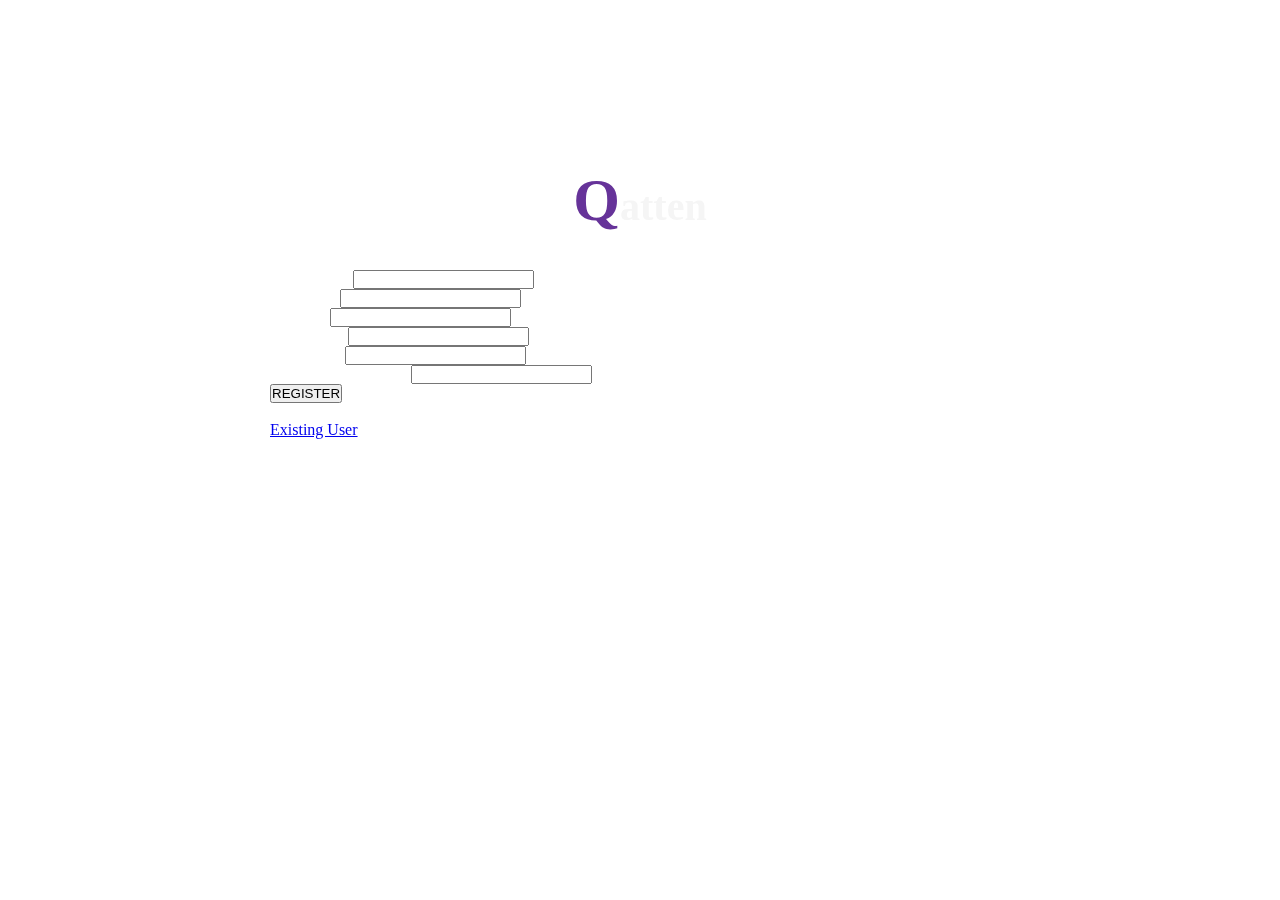
<file: index.html>
<!DOCTYPE html>
<html>
<head>
	<meta charset="utf-8">
	<meta name="viewport" content="width=device-width, initial-scale=1">
	<title>Registration</title>
	<link rel="stylesheet" href="https://cdn.jsdelivr.net/npm/bootstrap@4.6.2/dist/css/bootstrap.min.css" integrity="sha384-xOolHFLEh07PJGoPkLv1IbcEPTNtaed2xpHsD9ESMhqIYd0nLMwNLD69Npy4HI+N" crossorigin="anonymous">
	<script src="https://cdn.jsdelivr.net/npm/jquery@3.5.1/dist/jquery.slim.min.js" integrity="sha384-DfXdz2htPH0lsSSs5nCTpuj/zy4C+OGpamoFVy38MVBnE+IbbVYUew+OrCXaRkfj" crossorigin="anonymous"></script>
<script src="https://cdn.jsdelivr.net/npm/bootstrap@4.6.2/dist/js/bootstrap.bundle.min.js" integrity="sha384-Fy6S3B9q64WdZWQUiU+q4/2Lc9npb8tCaSX9FK7E8HnRr0Jz8D6OP9dO5Vg3Q9ct" crossorigin="anonymous"></script>

<script src="https://cdn.jsdelivr.net/npm/jquery@3.5.1/dist/jquery.slim.min.js" integrity="sha384-DfXdz2htPH0lsSSs5nCTpuj/zy4C+OGpamoFVy38MVBnE+IbbVYUew+OrCXaRkfj" crossorigin="anonymous"></script>
<script src="https://cdn.jsdelivr.net/npm/popper.js@1.16.1/dist/umd/popper.min.js" integrity="sha384-9/reFTGAW83EW2RDu2S0VKaIzap3H66lZH81PoYlFhbGU+6BZp6G7niu735Sk7lN" crossorigin="anonymous"></script>
<script src="https://cdn.jsdelivr.net/npm/bootstrap@4.6.2/dist/js/bootstrap.min.js" integrity="sha384-+sLIOodYLS7CIrQpBjl+C7nPvqq+FbNUBDunl/OZv93DB7Ln/533i8e/mZXLi/P+" crossorigin="anonymous"></script>
<link rel="stylesheet" type="text/css" href="registration.css">

</head>
<body>

	<div class="main-container">
		<video autoplay muted loop="infinite" class="video">
			<source src="https://cdn.pixabay.com/video/2023/04/15/159028-818026299_large.mp4" type="video/mp4">

		</video>


     <div class="form-registration">     

    <form >
  <div class="form-row">
    <div class="form-group col-md-6">
      <label for="inputEmail4" autofocus >User-name:</label>
      <input type="email" class="form-control" id="inputEmail4">
    </div>
    <div class="form-group col-md-6">
      <label for="inputPassword4">Password</label>
      <input type="password" class="form-control" id="inputPassword4">
    </div>
  </div>
  <div class="form-row">
    <div class="form-group col-md-6">
      <label for="inputEmail4">E-mail : </label>
      <input type="email" class="form-control" id="inputEmail4">
    </div>
    <div class="form-group col-md-6">
      <label for="inputEmail4">Batch-No : </label>
      <input type="email" class="form-control" id="inputEmail4">
    </div>
    
  </div>
  <div class="form-row">
    <div class="form-group col-md-6">
      <label for="inputPassword4">Password: </label>
      <input type="password" class="form-control" id="inputPassword4">
    </div>
    <div class="form-group col-md-6">
      <label for="inputPassword4">Conform Password:</label>
      <input type="password" class="form-control" id="inputPassword4">
    </div>
  </div>
  
  
  
  <button type="submit" class="btn btn-primary" >REGISTER</button>
  <br><br>
  <a href="login.html">Existing User</a>
</form>


	</div>

	<h1 class="head"><span class="Q">Q</span><span class="atten">atten</span></h1>
	</div>


</body>
</html>
</file>
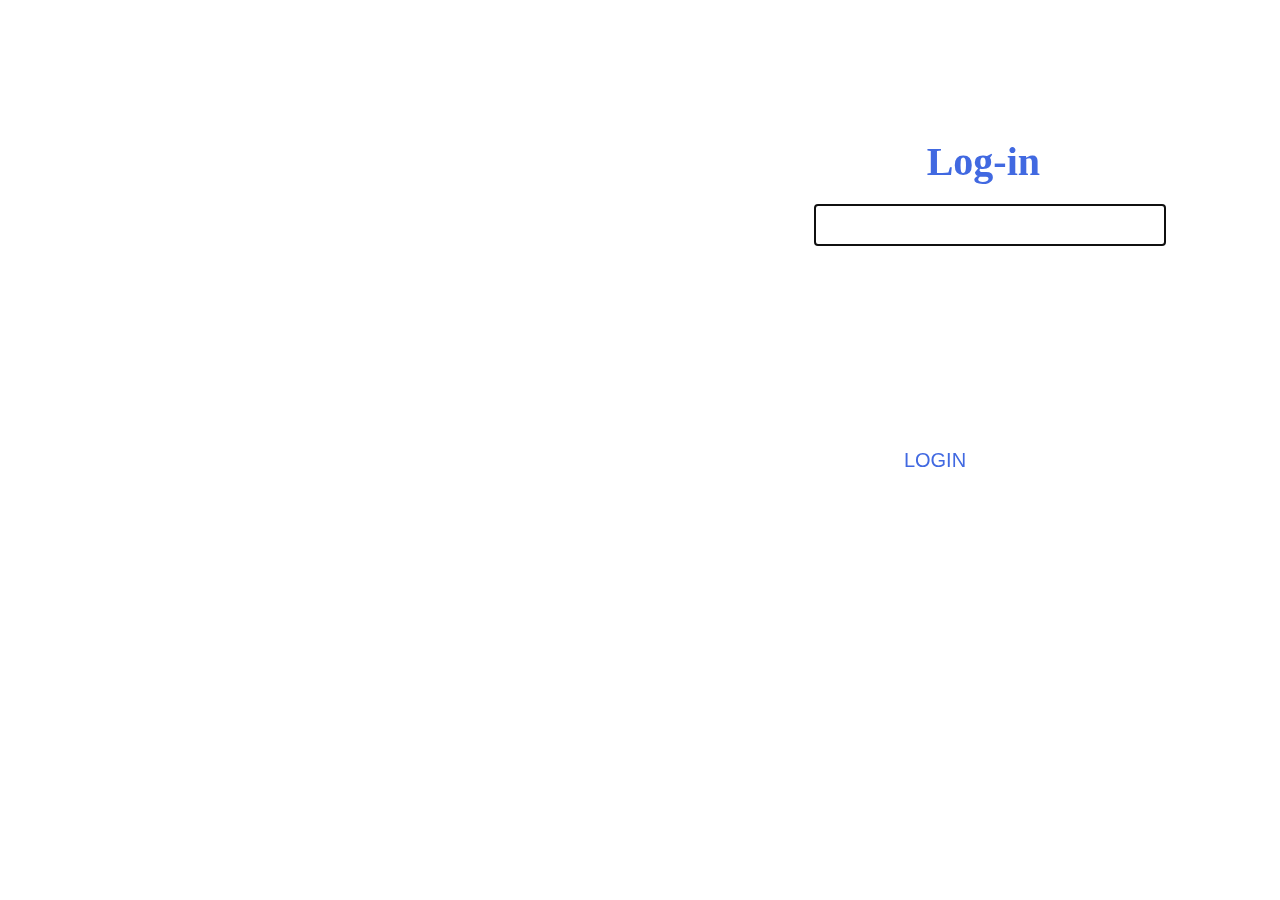
<file: Login.html>
<!DOCTYPE html>
<html>
<head>
	<meta charset="utf-8">
	<meta name="viewport" content="width=device-width, initial-scale=1">
	<title>Login Page</title>
	<link rel="stylesheet" type="text/css" href="login.css">
</head>
<body>

<div class="main-container">
	<div class="Login-form" align="center">	

	
	<form class="form"> 
		<h1 class="login">Log-in</h1>
		<input type="text" name="Unm"  autofocus><br>
		<input type="text" name="Psw">
		<br><br><br>
		<a href="#">Forgot Password ?</a>
		<br><br>
		<input type="button" name="lgn" value="LOGIN" class="btn" onclick="checkCred()">
	 <a href="index.html" class="newuser">New User</a>
		<br><br><br>
	
		
		
	</form>

	</div>

</div>

<script type="text/javascript" src="check.js"></script>
</body>
</html>
</file>
<file: registration.css>
*{
	margin: 0px;
	padding: 0px;
	box-sizing: border-box;
}


.main-container{
	height: 100vh;
	width: 100%;
	display: flex;
	justify-content: center;
	align-items: center;
	position: relative;
	z-index: -100px;


	}


.form-registration
{
	background-color: grey;
	height: 450px;
	width: 800px;
	padding: 30px;
	background: transparent;
	backdrop-filter: blur(7px);
	border-radius: 50px;
	position: absolute;
	z-index: 1000px;
	margin-top: 30px;

}

.head{
	position: absolute;
	z-index: 1000px;
	margin-bottom: 500px;

}
label{
	color:white;
	font-weight: bolder;
}

.Q{
	color: rebeccapurple;
	font-size: 60px;
	font-family: Arial-black;
}

.atten{
	font-size: 40px;
	color: whitesmoke;
}

.video{
	height: 720px;
	width: 100%;
	object-fit: cover;
	object-position: center;
	position: fixed;
	top: 0px;
	bottom: 0px;
}
</file>
<file: login.css>
*{
	margin: 0px;
	padding: 0px;
	box-sizing: border-box;
}

.main-container{
	height: 100vh;
	width: 100%;
	position: relative;
	background-image: url(https://cdn.pixabay.com/photo/2016/09/28/04/35/classroom-1699745_1280.jpg);
	background-repeat: no-repeat;
	background-position: center;
	background-size: cover;

	/*display: flex;
	justify-content: center;
	align-items: center;*/
		
}

.form{
	height: 440px;
	width: 420px;
	padding: 30px;
	
	position: absolute;
	top: 115px;
	right: 80px;
	background: transparent;
	backdrop-filter: blur(7px);
	border-radius: 30px;


}

.login
{
	position: absolute;
	top: 23px;
	right: 160px;
	color:royalblue;
	font-size: 40px;

}

.btn{
	border: 2px solid white;
	width: 100px;
	height: 40px;
	background-color: white;
	color: royalblue;
	border-radius: 20px;
	position: absolute;
	bottom: 75px;
	right: 215px;

}

.newuser{
	position: absolute;
	bottom: 85px;
	right: 130px;

}

input{
	width: 350px;
	height: 40px;
	margin-top: 60px;
/*	border-radius: 10px;*/
	font-size: 20px;
	border: none;
	background-color: transparent;
	border-bottom: 3px solid white;
	color: royalblue;

	}

	a{
		color: white;
	}
</file>
